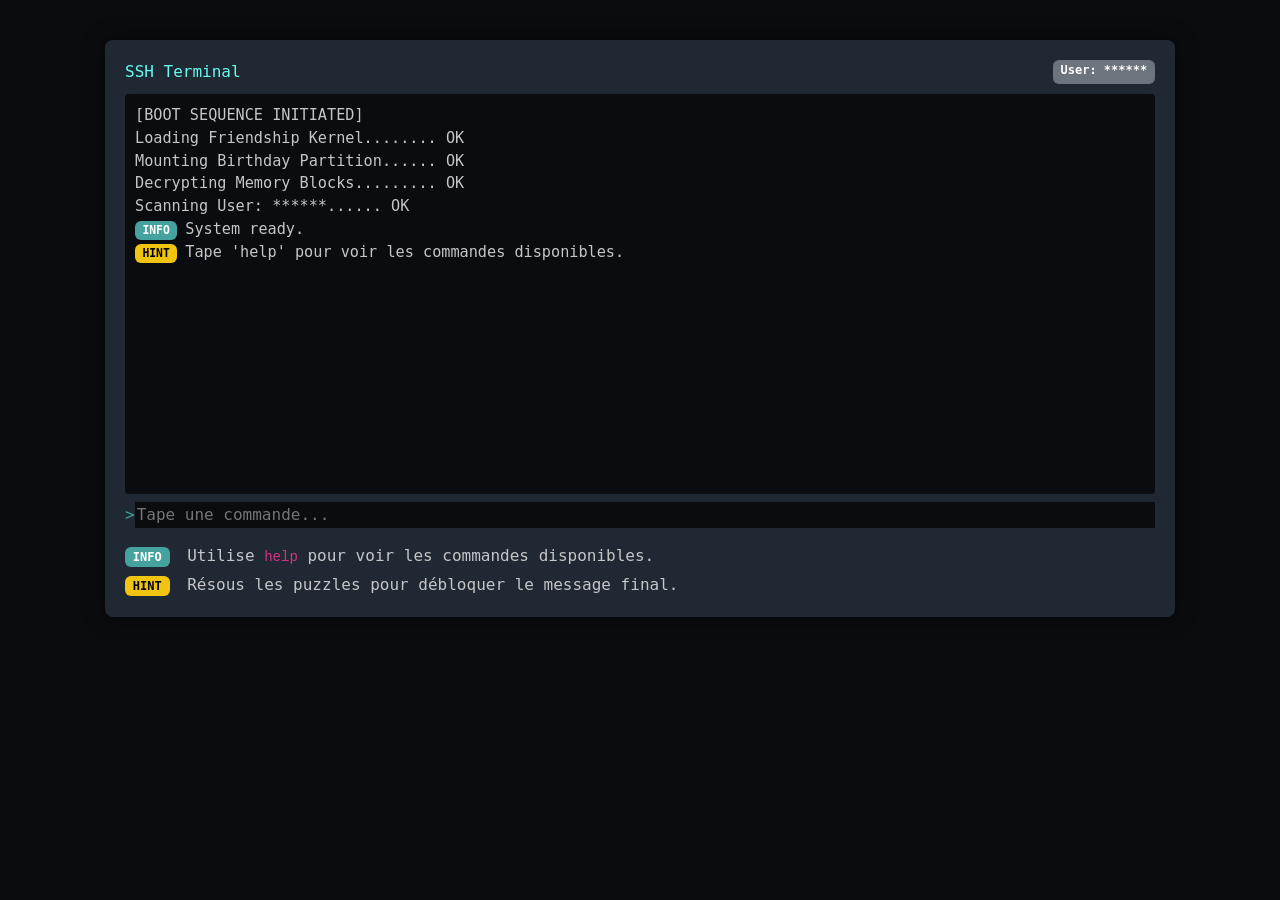
<file: index.html>
<!DOCTYPE html>
<html lang="fr">
<head>
    <meta charset="UTF-8">
    <title>Birthday Terminal</title>
    <link href="https://cdn.jsdelivr.net/npm/bootstrap@5.3.3/dist/css/bootstrap.min.css" rel="stylesheet">
    <link rel="icon" type="image/png" href="img/favicon.png">
    <link rel="stylesheet" href="css/style.css">
</head>

<body>
<div class="container">
    <div class="terminal-container">
        <div class="terminal-header">
            <span>SSH Terminal</span>
            <span class="badge bg-secondary">User: ******</span>
        </div>

        <div id="terminal" class="terminal-window"></div>

        <div class="input-line">
            <span class="prompt">&gt;</span>
            <input id="commandInput" type="text" placeholder="Tape une commande...">
        </div>

        <div class="mt-3">
            <span class="badge badge-info">INFO</span>
            <span class="ms-2">Utilise <code>help</code> pour voir les commandes disponibles.</span><br>

            <span class="badge badge-hint mt-2">HINT</span>
            <span class="ms-2">Résous les puzzles pour débloquer le message final.</span>
        </div>
    </div>
</div>

<!-- Bootstrap JS -->
<script src="https://cdn.jsdelivr.net/npm/bootstrap@5.3.3/dist/js/bootstrap.bundle.min.js"></script>

<!-- Custom JS -->
<script src="js/terminal.js"></script>

</body>
</html>
</file>
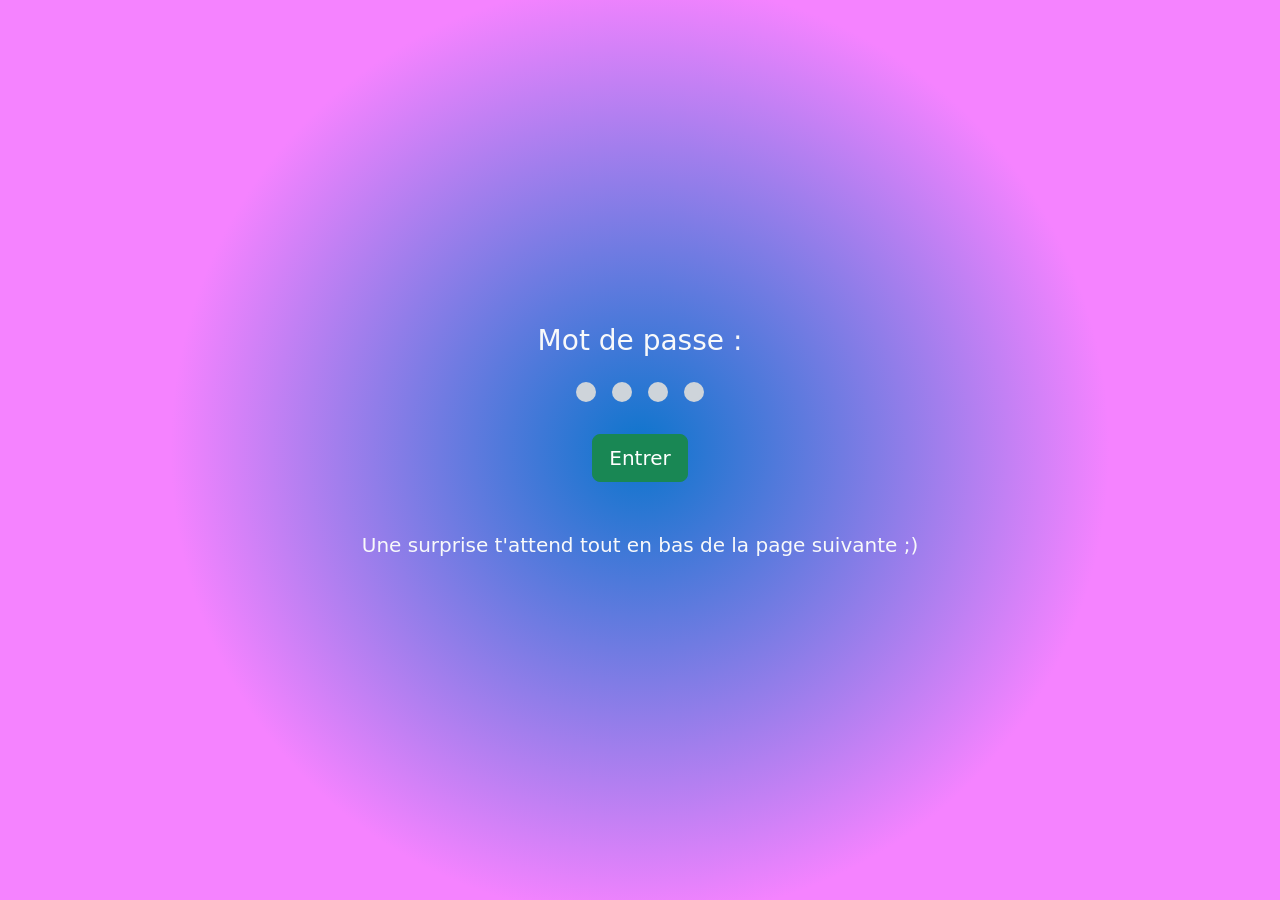
<file: ancien/index.html>
<!DOCTYPE html>
<html lang="fr">
<head>
    <meta charset="UTF-8">
    <meta name="viewport" content="width=device-width, initial-scale=1.0">
    <title>site MDP</title>
    <link href="https://cdn.jsdelivr.net/npm/bootstrap@5.3.3/dist/css/bootstrap.min.css" rel="stylesheet">
</head>
<style>
    body {
    background: radial-gradient(circle at center, #0c75cc 0%, #f583ff 60%);
    }
</style>
<body>
    <!-- ...contenu principal... -->
    <div class="d-flex align-items-center justify-content-center vh-100">
        <form onsubmit="return false;">
            <div class="d-flex flex-column align-items-center">
                <h3 class="mb-4 text-center text-light">Mot de passe :</h3>
                <input 
                    type="password" 
                    id="motdepasse" 
                    name="motdepasse" 
                    maxlength="5" 
                    class="visually-hidden position-absolute opacity-0" 
                    autocomplete="off" 
                    inputmode="numeric" 
                    pattern="[0-9]*"
                    style="z-index:-1;">
                <div id="password-dots" class="d-flex justify-content-center mb-2">
                    <!-- Points générés par JS -->
                </div>
                <button type="submit" class="btn btn-success btn-lg mt-4">Entrer</button>
                <br><br>
                <p class="text-light fs-5 px-3 text-center">Une surprise t'attend tout en bas de la page suivante ;)</p>
            </div>
        </form>
    </div>
    <!-- Modal Bootstrap -->
    <div class="modal fade" id="incorrectModal" tabindex="-1" aria-labelledby="incorrectModalLabel" aria-hidden="true">
      <div class="modal-dialog modal-dialog-centered">
        <div class="modal-content">
          <div class="modal-header">
            <h5 class="modal-title text-danger" id="incorrectModalLabel">Erreur</h5>
            <button type="button" class="btn-close" data-bs-dismiss="modal" aria-label="Fermer"></button>
          </div>
          <div class="modal-body">
            Mot de passe incorrect
          </div>
          <div class="modal-footer">
            <button type="button" class="btn btn-danger" data-bs-dismiss="modal">Fermer</button>
          </div>
        </div>
      </div>
    </div>
    <script>
        // Génération des points
        const DOTS = 4;
        const dotsContainer = document.getElementById('password-dots');
        for (let i = 0; i < DOTS; i++) {
            const dot = document.createElement('span');
            dot.className = 'mx-2 rounded-circle bg-dark-subtle';
            dot.style.width = '20px';
            dot.style.height = '20px';
            dot.style.display = 'inline-block';
            dot.style.transition = 'background 0.2s';
            dotsContainer.appendChild(dot);
        }

        const input = document.getElementById('motdepasse');
        // Focus sur le container pour déclencher le focus sur l'input caché
        dotsContainer.tabIndex = 0;
        dotsContainer.addEventListener('focus', function() {
            input.focus();
            input.click(); // déclenche le clavier virtuel sur certains navigateurs mobiles
        });
    

        function updateDots() {
            const value = input.value;
            const dots = dotsContainer.children;
            for (let i = 0; i < DOTS; i++) {
                if (i < value.length) {
                    dots[i].classList.remove('bg-dark-subtle');
                    dots[i].style.background = '#ebf62a'; // jaune
                } else {
                    dots[i].style.background = '';
                    dots[i].classList.add('bg-dark-subtle');
                }
            }
        }

        input.addEventListener('input', updateDots);

        // Vérification du mot de passe à la soumission
        document.querySelector('form').addEventListener('submit', function(e) {
            e.preventDefault();
            if (input.value === '2212') {
                window.location.href = 'final.html';
            } else {
                // Affiche la modal Bootstrap
                const modal = new bootstrap.Modal(document.getElementById('incorrectModal'));
                modal.show();
                input.value = '';
                updateDots();
            }
        });

        window.addEventListener('DOMContentLoaded', function() {
            input.focus();
            input.click();
            updateDots();
        });


        // Remplace l'écouteur sur dotsContainer par un écouteur global
        document.addEventListener('keydown', function(e) {
            if (document.activeElement.tagName === 'INPUT' && document.activeElement.type === 'password') {
                // L'input gère déjà l'événement
                return;
            }
            // N'accepte que les chiffres
            if (/^[0-9]$/.test(e.key) && input.value.length < DOTS) {
                input.value += e.key;
                updateDots();
                e.preventDefault();
            } else if (e.key === 'Backspace') {
                input.value = input.value.slice(0, -1);
                updateDots();
                e.preventDefault();
            }
        });

        // Empêche la saisie de caractères non numériques dans l'input caché
        input.addEventListener('keypress', function(e) {
            if (!/[0-9]/.test(e.key)) {
                e.preventDefault();
            }
        });
    </script>
    <script src="https://cdn.jsdelivr.net/npm/bootstrap@5.3.3/dist/js/bootstrap.bundle.min.js"></script>
</body>
</html>
</file>
<file: css/style.css>
body {
    background: #0b0c10;
    color: #c5c6c7;
    font-family: "Fira Code", monospace;
}

.terminal-container {
    max-width: 1070px;
    margin: 40px auto;
    background: #1f2833;
    border-radius: 8px;
    padding: 20px;
    box-shadow: 0 0 20px rgba(0,0,0,0.6);
}

.terminal-header {
    display: flex;
    justify-content: space-between;
    margin-bottom: 10px;
    color: #66fcf1;
}

.terminal-window {
    background: #0b0c10;
    border-radius: 4px;
    padding: 10px;
    height: 400px;
    overflow-y: auto;
    font-size: 0.95rem;
}

.terminal-line {
    white-space: pre-wrap;
}

.prompt {
    color: #45a29e;
}

.input-line {
    display: flex;
    align-items: center;
    margin-top: 8px;
}

.input-line input {
    background: #0b0c10;
    border: none;
    color: #c5c6c7;
    flex: 1;
    outline: none;
}

.badge-info {
    background-color: #45a29e;
}

.badge-hint {
    background-color: #f1c40f;
    color: #000;
}

.badge-error {
    background-color: #e74c3c;
}

.ascii-title {
    color: #66fcf1;
    font-size: 0.8rem;
    white-space: pre;
}
</file>
